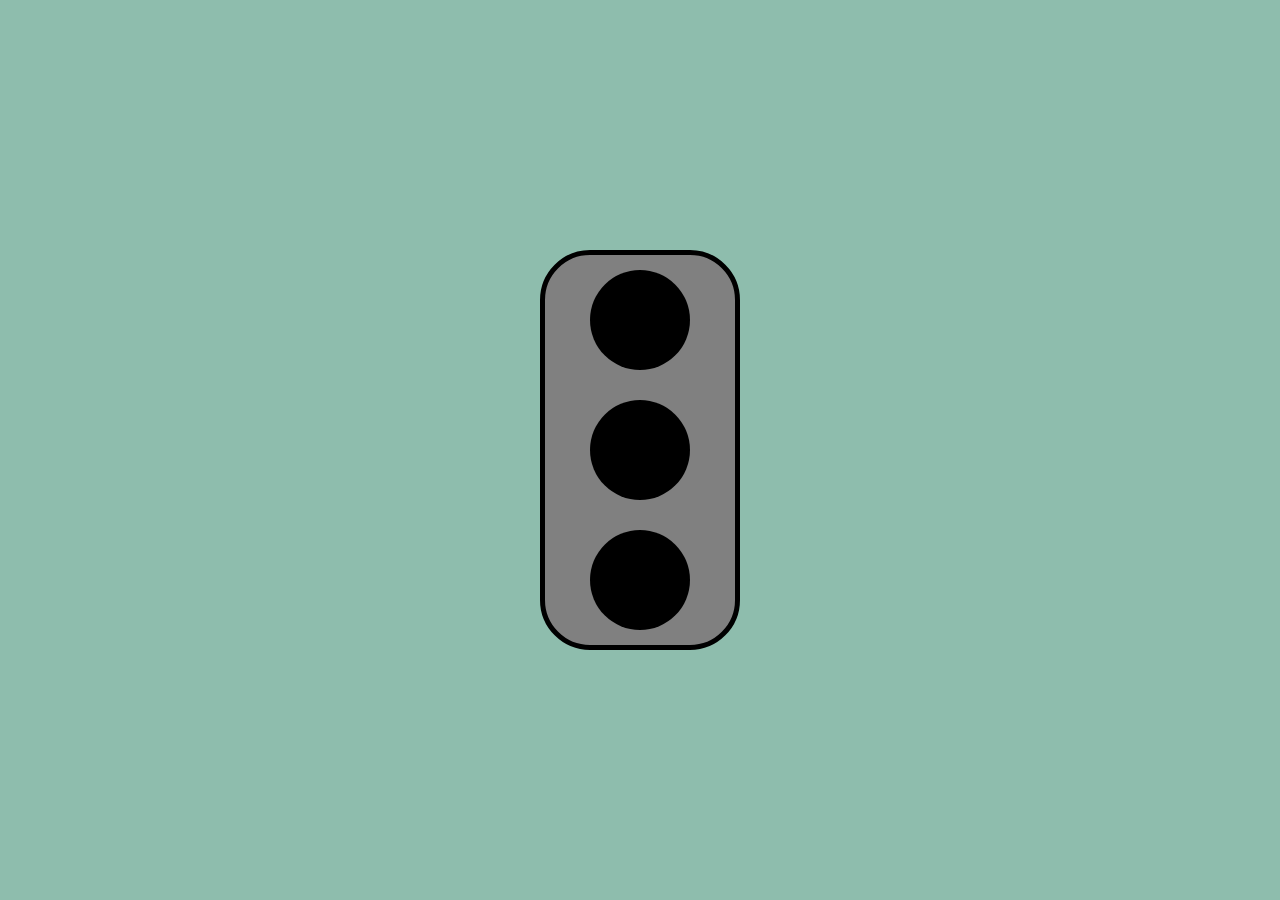
<file: traffic-light/index.html>
<!DOCTYPE html>
<html lang="en">
  <head>
    <meta charset="UTF-8" />
    <meta name="viewport" content="width=device-width, initial-scale=1.0" />
    <link rel="stylesheet" href="./style.css" />
    <title>Document</title>
  </head>
  <body>
    <div class="traffic-light">
      <button class="traffic-light__circle1"></button>
      <button class="traffic-light__circle2"></button>
      <button class="traffic-light__circle3"></button>
    </div>

    <script src="./script.js"></script>
  </body>
</html>
</file>
<file: traffic-light/style.css>
* {
  padding: 0;
  margin: 0;
  border: 0;
}

*,
*:before,
*:after {
  -moz-box-sizing: border-box;
  -webkit-box-sizing: border-box;
  box-sizing: border-box;
}

:focus,
:active {
  outline: none;
}

a:focus,
a:active {
  outline: none;
}

body {
  font-size: 14px;
  color: #4d4d4d;
  background-color: #8ebdad;
  min-height: 100vh;
  display: flex;
  text-align: center;
  justify-content: center;
  align-items: center;
}

input,
button,
textarea {
  font-family: inherit;
}

input::-ms-clear {
  display: none;
}

button {
  cursor: pointer;
}

button::-moz-focus-inner {
  padding: 0;
  border: 0;
}

a,
a:visited {
  text-decoration: none;
}

a:hover {
  text-decoration: none;
}

h1,
h2,
h3,
h4,
h5,
h6 {
  font-size: inherit;
  font-weight: 400;
  color: #504e4e;
}

ul li {
  list-style: none;
}

img {
  vertical-align: top;
}

.traffic-light {
  width: 200px;
  height: 400px;
  background-color: gray;
  border-radius: 50px;
  border: 5px solid black;
  display: flex;
  flex-direction: column;
  align-items: center;
  justify-content: space-around;
}
.traffic-light__circle1 {
  width: 100px;
  height: 100px;
  border-radius: 50%;
  background-color: black;
}
.traffic-light__circle2 {
  width: 100px;
  height: 100px;
  border-radius: 50%;
  background-color: black;
}
.traffic-light__circle3 {
  width: 100px;
  height: 100px;
  border-radius: 50%;
  background-color: black;
}

.active-red {
  background-color: red;
  box-shadow: 0 0 35px red;
}

.active-yellow {
  background-color: yellow;
  box-shadow: 0 0 35px yellow;
}

.active-green {
  background-color: green;
  box-shadow: 0 0 35px green;
}

/*# sourceMappingURL=style.css.map */
</file>
